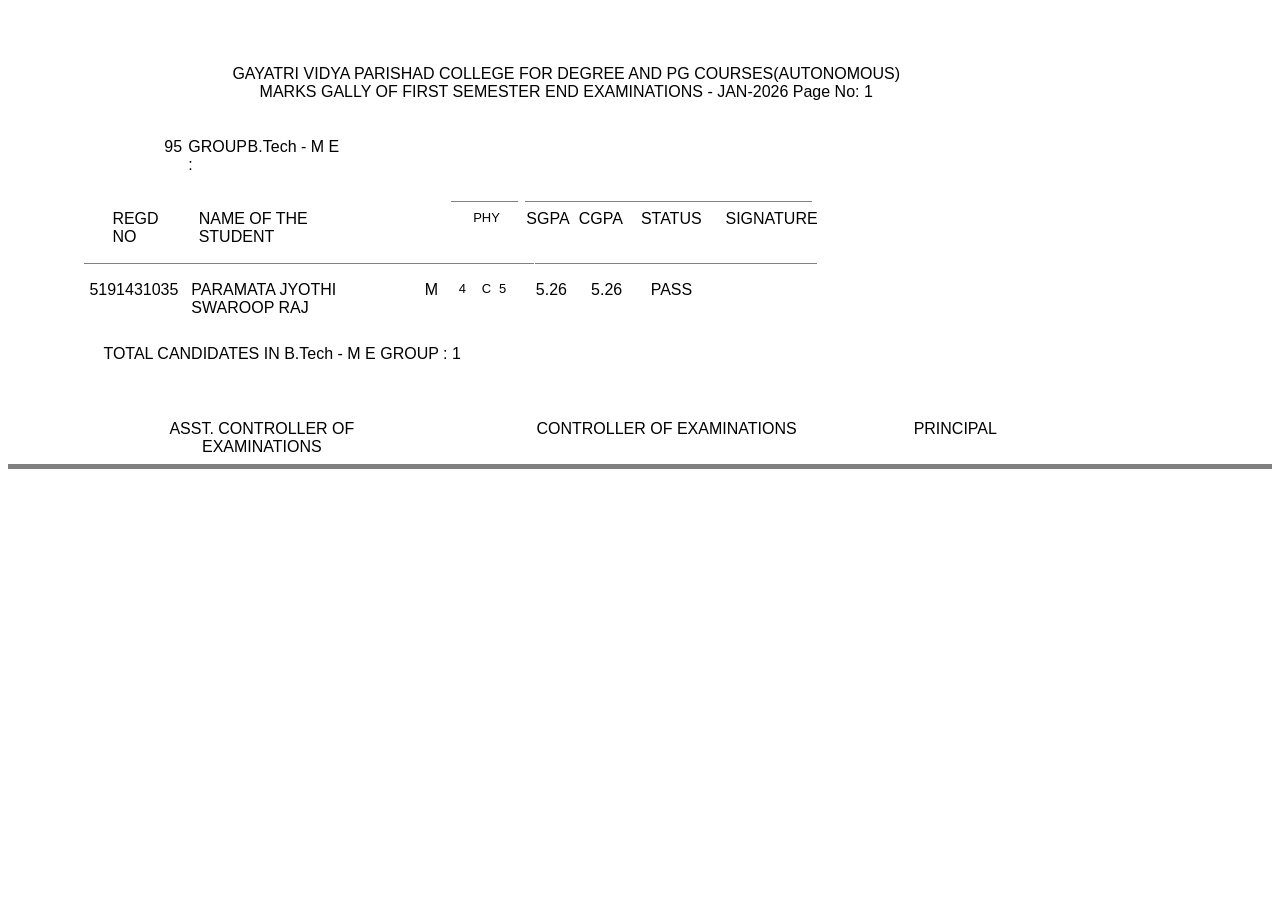
<file: B 19 MKGLYgr.html>
<html>
<body dir=LTR bgcolor="#ffffff">
<!-- Created by Oracle Reports 03:11 Mon Mar 23 , 2026 -->

<table border=0 cellspacing=0 cellpadding=0 width=1584>
<tr><td width=77><td width=6><td width=14><td width=9><td width=17><td width=35><td width=11><td width=6><td width=1><td width=6><td width=3><td width=7><td width=46><td width=1><td width=124><td width=25><td width=22><td width=9><td width=19><td width=8><td width=5><td width=17><td width=4><td width=19><td width=3><td width=18><td width=1><td width=7><td width=1><td width=1><td width=1><td width=7><td width=1><td width=1><td width=34><td width=6><td width=2><td width=2><td width=43><td width=10><td width=3><td width=5><td width=11><td width=46><td width=5><td width=19><td width=61><td width=10><td width=3><td width=4><td width=1><td width=62><td width=79><td width=22><td width=18><td width=606>
<tr><td colspan=56 height=57>
<tr valign=top>
  <td height=9 colspan=7>
  <td width=769 colspan=46 rowspan=5 align=center> <font face="Arial">GAYATRI VIDYA PARISHAD COLLEGE FOR DEGREE AND PG COURSES(AUTONOMOUS)</font><br><font face="Arial">MARKS GALLY OF FIRST  SEMESTER END EXAMINATIONS - JAN-2026 Page No:     1    </font><br>
  <td colspan=3>
<tr valign=top>
  <td height=9 colspan=7>
  <td colspan=3>
<tr valign=top>
  <td height=9 colspan=7>
  <td colspan=3>
<tr valign=top>
  <td height=9 colspan=7>
  <td colspan=3>
<tr valign=top>
  <td height=9 colspan=7>
  <td colspan=3>
<tr><td colspan=56 height=28>
<tr valign=top>
  <td height=9 colspan=6>
  <td width=18 colspan=3 rowspan=2><font face="Arial">95</font>
  <td>
  <td width=56 colspan=3 rowspan=3><font face="Arial">GROUP :</font>
  <td>
  <td width=721 colspan=40 rowspan=2><font face="Arial">B.Tech - M E</font>
  <td colspan=2>
<tr valign=top>
  <td height=9 colspan=6>
  <td>
  <td>
  <td colspan=2>
<tr valign=top>
  <td height=9 colspan=10>
  <td colspan=43>
<tr><td colspan=56 height=19>
<tr valign=top>
  <td height=9 colspan=20>
  <td colspan=7><hr size=1 noshade>
  <td>
  <td colspan=21><hr size=1 noshade>
  <td colspan=7>
<tr valign=top>
  <td height=9 colspan=4>
  <td width=69 colspan=4 rowspan=3><font face="Arial">REGD NO</font>
  <td colspan=4>
  <td width=171 colspan=3 rowspan=3><font face="Arial">NAME OF THE STUDENT</font>
  <td colspan=6>
  <td width=61 colspan=5 rowspan=3 align=center><font size=2 face="Arial">PHY</font>
  <td colspan=3>
  <td width=45 colspan=6 rowspan=3 align=center><font face="Arial">SGPA</font>
  <td colspan=2>
  <td width=45 colspan=2 rowspan=3 align=center><font face="Arial">CGPA</font>
  <td colspan=3>
  <td width=57 colspan=2 rowspan=3><font face="Arial">STATUS</font>
  <td colspan=2>
  <td width=79 colspan=5 rowspan=3><font face="Arial">SIGNATURE</font>
  <td colspan=5>
<tr valign=top>
  <td height=9 colspan=4>
  <td colspan=4>
  <td colspan=6>
  <td colspan=3>
  <td colspan=2>
  <td colspan=3>
  <td colspan=2>
  <td colspan=5>
<tr valign=top>
  <td height=9 colspan=4>
  <td colspan=4>
  <td colspan=6>
  <td colspan=3>
  <td colspan=2>
  <td colspan=3>
  <td colspan=2>
  <td colspan=5>
<tr><td colspan=56 height=9>
<tr valign=top>
  <td height=9>
  <td colspan=31><hr size=1 noshade>
  <td>
  <td colspan=17><hr size=1 noshade>
  <td colspan=6>
<tr><td colspan=56 height=9>
<tr valign=top>
  <td height=9 colspan=2>
  <td width=92 colspan=6 rowspan=2><font face="Arial">5191431035</font>
  <td colspan=3>
  <td width=225 colspan=6 rowspan=3> <font face="Arial">PARAMATA JYOTHI SWAROOP RAJ</font><br>
  <td>
  <td width=19 rowspan=2><font face="Arial">M</font>
  <td>
  <td width=22 colspan=2 rowspan=2 align=center><font size=2 face="Arial">4</font>
  <td>
  <td width=19 rowspan=2 align=center><font size=2 face="Arial">C</font>
  <td>
  <td width=19 colspan=2 rowspan=2><font size=2 face="Arial">5</font>
  <td colspan=3>
  <td width=50 colspan=6 rowspan=2 align=center><font face="Arial">5.26</font>
  <td colspan=2>
  <td width=53 colspan=2 rowspan=2 align=center><font face="Arial">5.26</font>
  <td>
  <td width=67 colspan=4 rowspan=2 align=center><font face="Arial">PASS</font>
  <td colspan=11>
<tr valign=top>
  <td height=9 colspan=2>
  <td colspan=3>
  <td>
  <td>
  <td>
  <td>
  <td colspan=3>
  <td colspan=2>
  <td>
  <td colspan=11>
<tr valign=top>
  <td height=9 colspan=11>
  <td colspan=14>
  <td width=266 colspan=17 rowspan=2><font face="Arial"></font>
  <td colspan=8>
<tr valign=top>
  <td height=9 colspan=31>
  <td colspan=8>
<tr><td colspan=56 height=19>
<tr valign=top>
  <td height=9 colspan=3>
  <td width=551 colspan=40 rowspan=2> <font face="Arial">TOTAL CANDIDATES IN B.Tech - M E GROUP :  1</font><br>
  <td colspan=13>
<tr valign=top>
  <td height=9 colspan=3>
  <td colspan=13>
<tr><td colspan=56 height=57>
<tr valign=top>
  <td height=9 colspan=5>
  <td width=265 colspan=11 rowspan=2 align=center><font face="Arial">ASST. CONTROLLER OF EXAMINATIONS</font>
  <td colspan=18>
  <td width=247 colspan=13 rowspan=2 align=center><font face="Arial">CONTROLLER OF EXAMINATIONS</font>
  <td colspan=5>
  <td width=119 colspan=3 rowspan=2 align=right><font face="Arial">PRINCIPAL</font>
  <td>
<tr valign=top>
  <td height=9 colspan=5>
  <td colspan=18>
  <td colspan=5>
  <td>
</table>
<hr size=5 noshade>
</body></html>
</file>
